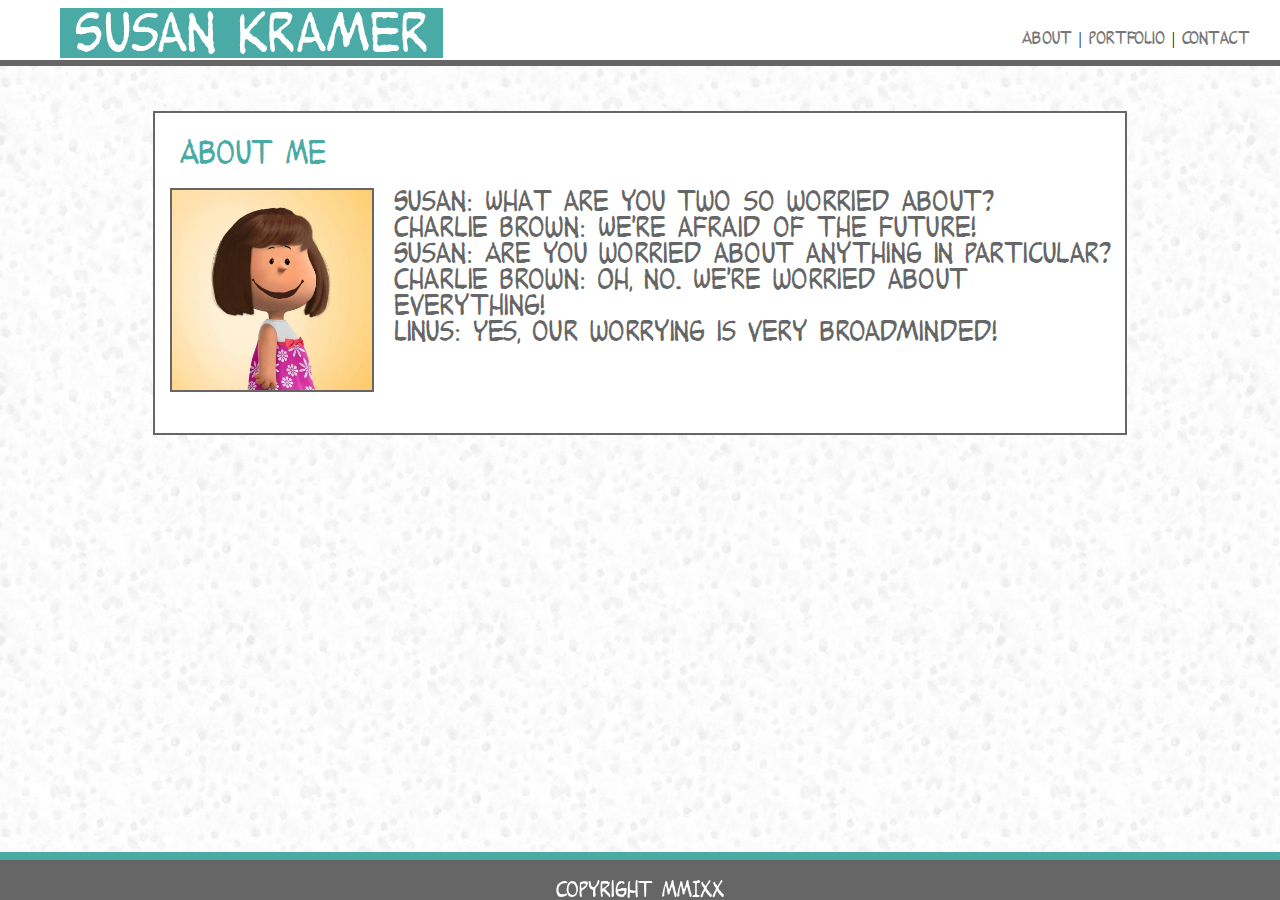
<file: index.html>
<!DOCTYPE html>
<html lang="en-us">

<head>
   <meta charset="UTF-8">
    <title>Student Bio</title>

    <link rel="stylesheet" href="./assets/css/reset.css">

    <link rel="stylesheet" type="text/css" href="assets/css/style.css">

    <link rel="stylesheet" type="text/css" href="assets/css/PEANUTS_.TTF">
  

</head>

  <body class="peanuts">

    <header id="mainhead">
      <div id="logo"> Susan Kramer </div>
      <div class="menu">
          <a href="./index.html">About</a>  |
          <a href="./portfolio.html">Portfolio</a>  |
          <a href="./contact.html">Contact</a>  
      </div>
        
     </header>

  <section id="main-bio">

      <div id="bio-wrapper">
        <div id="bio-content">
          <h1 id="bio-heading">About Me</h1>
        </div>

        <img id="bio-image" src="assets/images/55769883_2262636000615553_8569364017934499840_n.jpg" alt="Peanutized Susan">

        <p >Susan: What are you two so worried about?
        <br> 
        Charlie Brown: We're afraid of the future! 
        <br>
        Susan: Are you worried about anything in particular?
        <br> 
        Charlie Brown: Oh, no. We're worried about everything! 
        <br>
        Linus: Yes, our worrying is very broadminded! 

           
      </p>
      </div>

    </section>
    <footer>
      Copyright MMIXX
    </footer>

  </body>

</html>
</file>
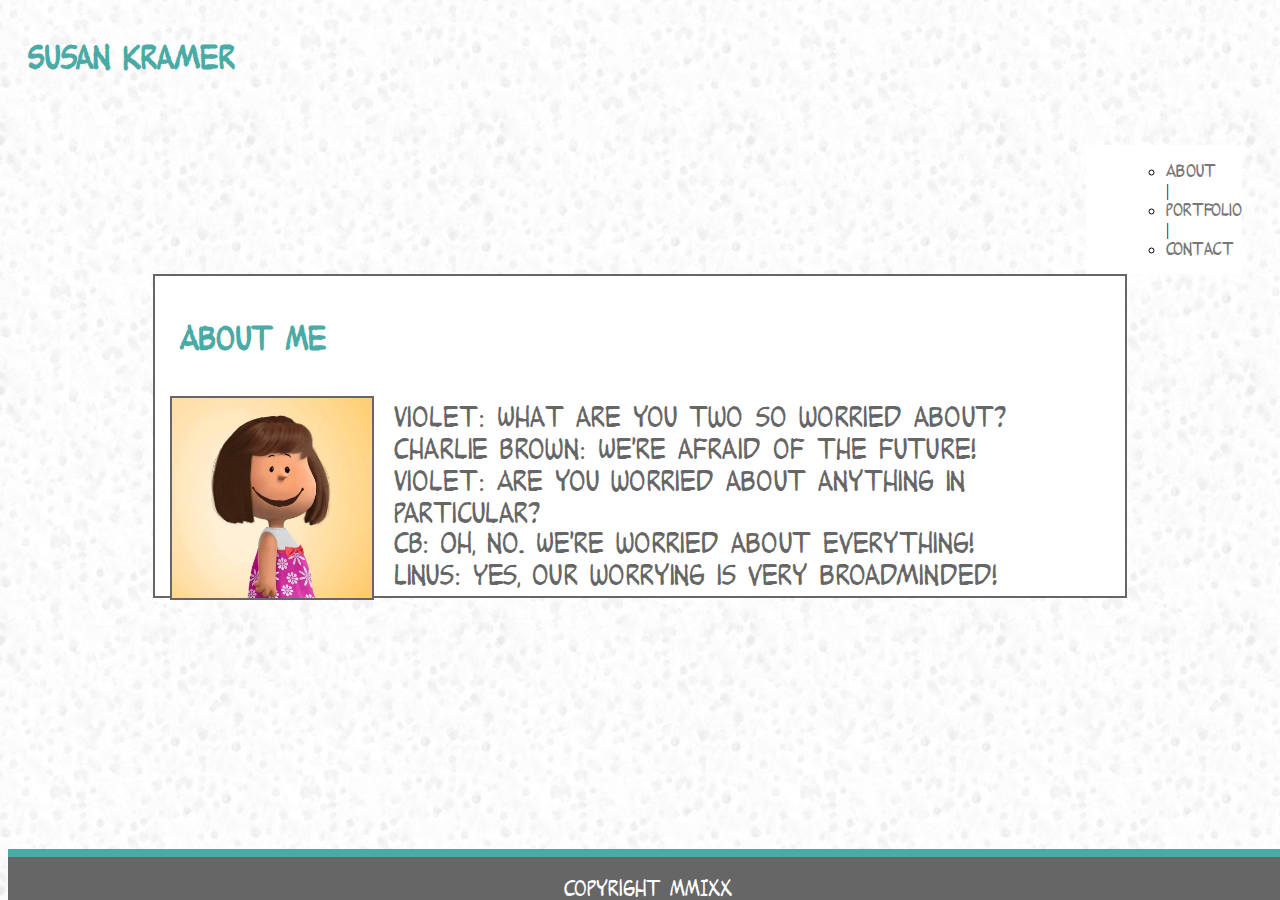
<file: backup.html>
<!DOCTYPE html>
<html lang="en-us">

<head>
   <meta charset="UTF-8">
    <title>Student Bio</title>

    <link rel="stylesheet" type="text/css" href="assets/css/style.css">

    <link rel="stylesheet" type="text/css" href="assets/css/PEANUTS_.TTF">
  

</head>

  <body class="peanuts">

    <header>
      <h1>Susan Kramer</h1>
      <div class="menu">

      <ul class="nav">
        <ul>
        <li><a href="./index.html"> About</a></li> |
        <li><a href="./portfolio.html"> Portfolio</a></li> |
        <li><a href="./contact.html"> Contact</a></li> 
      </ul>
      </ul>
    </div>
        
 
  </header>

  <section id="main-bio">

      <div id="bio-wrapper">
        <div id="bio-content">
          <h1 id="bio-heading">About Me</h1>
        </div>

        <img id="bio-image" src="assets/images/55769883_2262636000615553_8569364017934499840_n.jpg" alt="Peanutized Susan">

        <p >Violet: What are you two so worried about?
        <br> 
        Charlie Brown: We're afraid of the future! 
        <br>
        Violet: Are you worried about anything in particular?
        <br> 
        CB: Oh, no. We're worried about everything! 
        <br>
        Linus: Yes, our worrying is very broadminded! 

           
      </p>
      </div>

    </section>
    <footer>
      Copyright MMIXX
    </footer>

  </body>

</html>
</file>
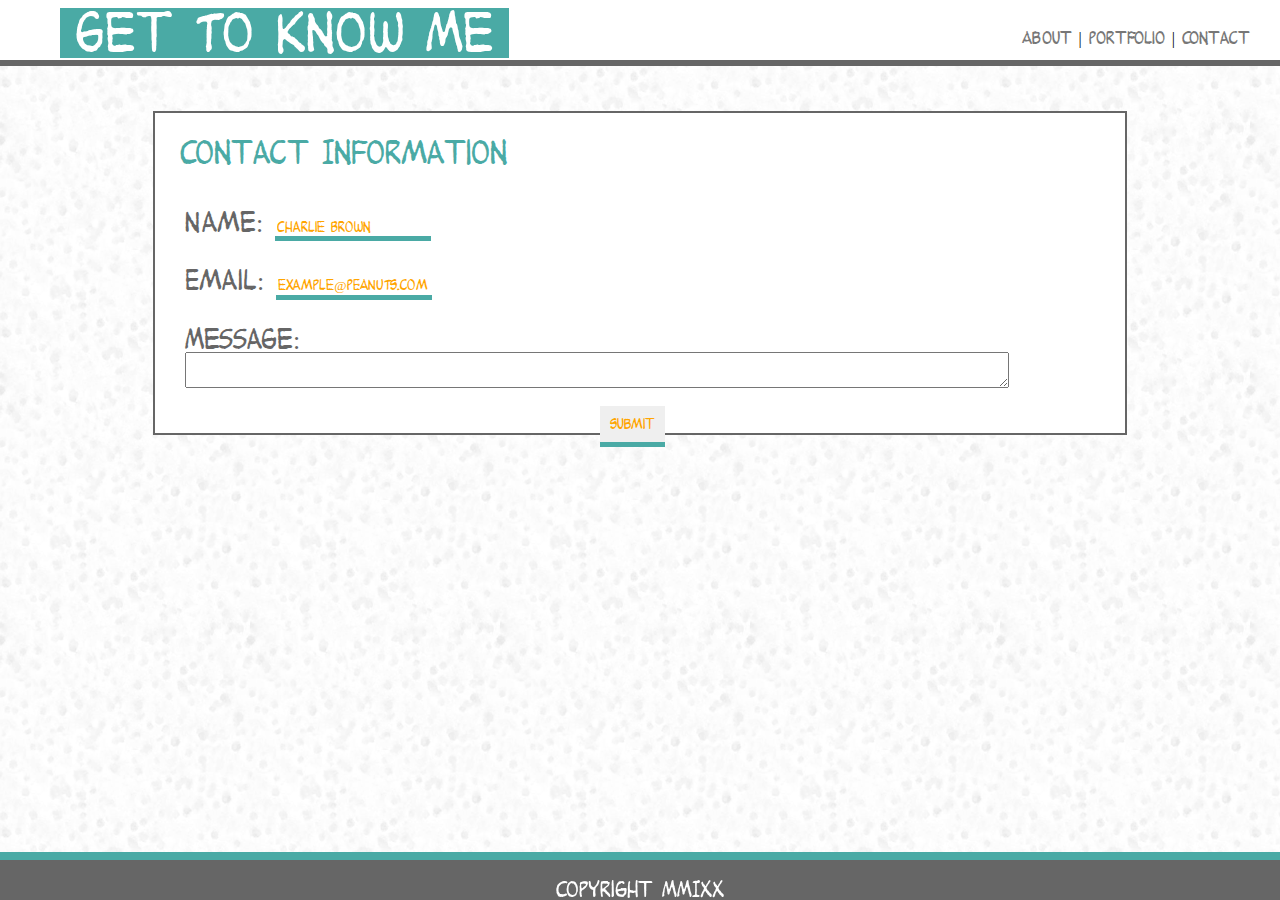
<file: contact.html>
<!DOCTYPE html>
<html lang="en-us">

<head>
   <meta charset="UTF-8">
    <title>Student Bio</title>

    <link rel="stylesheet" href="assets/css/reset.css">

    <link rel="stylesheet" type="text/css" href="assets/css/style.css">

    <link rel="stylesheet" type="text/css" href="assets/css/PEANUTS_.TTF">
  

</head>

  <body class="peanuts">

    <header id="mainhead">
      <div id="logo">Get To Know Me</div>
      <div class="menu">
          <a href="./index.html">About</a>  |
          <a href="./portfolio.html">Portfolio</a>  |
          <a href="./contact.html">Contact</a>  
      </div>
        
     </header>

     <section id="contact-wrapper">
            <div id="contact-content">
                <h1 id="contact-heading">Contact Information</h1>
              
                <form id="message">
                    <p class="lable">
                        <label id="lable-name">Name:</label>
                        <input class="textinput" id="input-name" type="text" value="Charlie Brown">
                    </p>
                    <p class="lable">
                        <label id="lable-email">Email:</label>
                        <input class="textinput" id="input-email" type="email" value="example@PEANUTS.com">
                    </p>
                    <p class="lable">
                        <label id="lable-message">Message:</label>
                        <textarea rows="0" cols="100" class="textinput multiline" id="input-message"></textarea>
                    </p>
                    <p>
                        <input class="button" id="button-submit" type="submit" value="Submit">
                    </p>
                </form>
            </div>

</section>
<footer>
Copyright MMIXX
</footer>

</body>

</html>
</file>
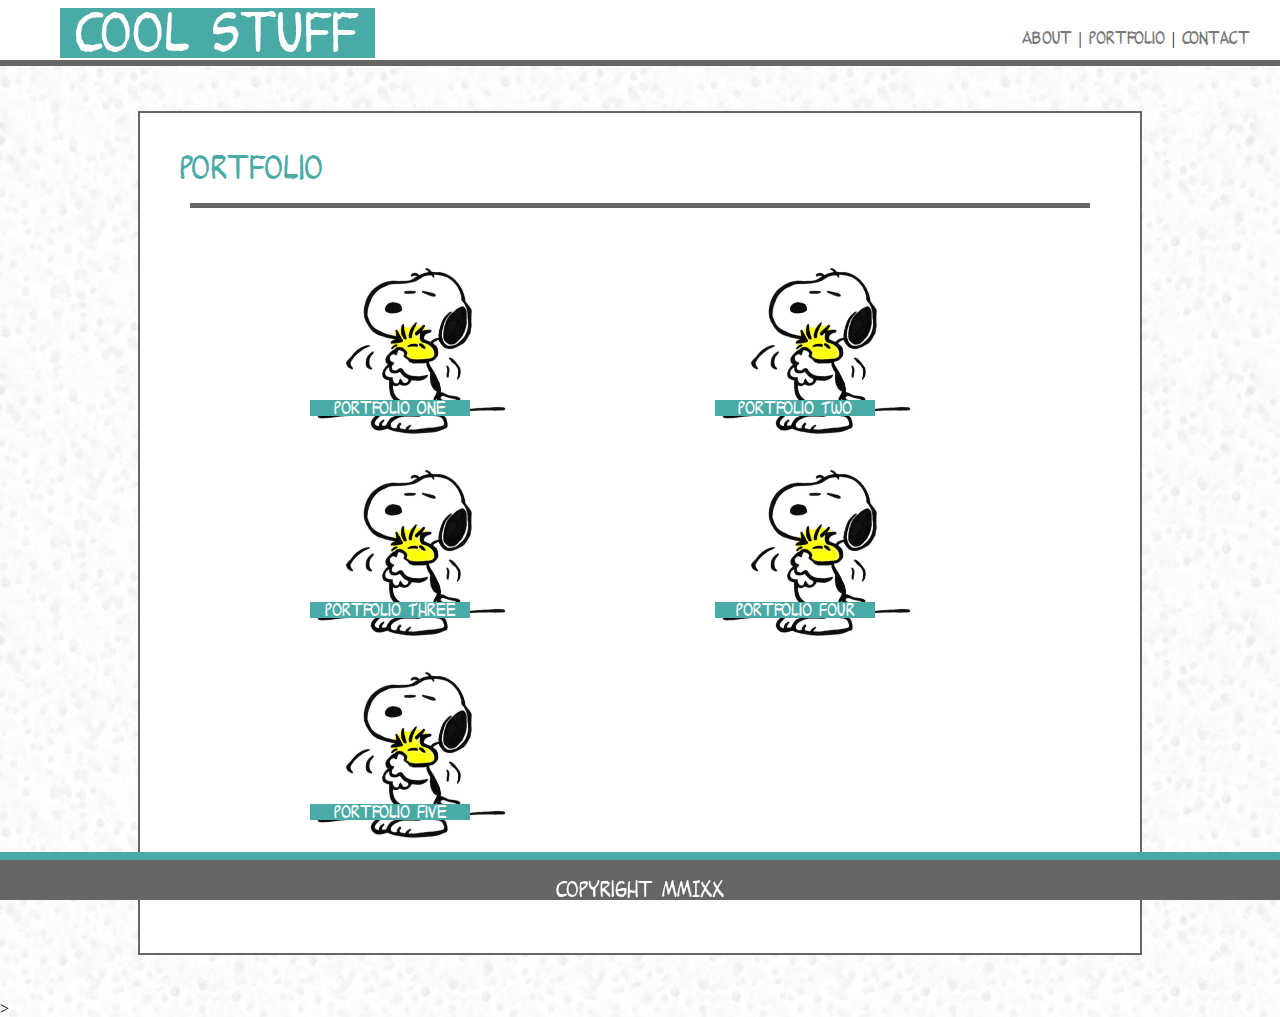
<file: portfolio.html>
<!DOCTYPE html>
<html lang="en-us">

<head>
   <meta charset="UTF-8">
    <title>Student Bio</title>

    <link rel="stylesheet" href="./assets/css/reset.css">

    <link rel="stylesheet" type="text/css" href="assets/css/style.css">

    <link rel="stylesheet" type="text/css" href="assets/css/PEANUTS_.TTF">
  

</head>

  <body class="peanuts">

    <header id="mainhead">
      <div id="logo"> Cool Stuff </div>
      <div class="menu">
          <a href="./index.html">About</a>  |
          <a href="./portfolio.html">Portfolio</a>  |
          <a href="./contact.html">Contact</a>  
      </div>
      
    </header>
<body>

    
    <section id="portfolio-wrapper">
        <div id="portfolio-content">
                <h1 id="bio-heading">Portfolio</h1>
                <div id="line"></div>
            

            <table>
            <tr>
                <td><img src="assets/images/6986.jpg" </td> 
                <div class="caption">Portfolio One</div>

                <td><img src="assets/images/6986.jpg" </td>    <div class="caption">Portfolio Two</div>            
            </tr>

            <tr>
            <td><img src="assets/images/6986.jpg" </td>
            <div class="caption">Portfolio Three</div>

            <td><img src="assets/images/6986.jpg" </td>
            <div class="caption">Portfolio Four</div>
            </tr>
            <tr>
            <td><img src="assets/images/6986.jpg" </td> 
            <div class="caption">Portfolio Five</div>
        </tr>

        </table>
        </div>
    </section>

        <footer>
                Copyright MMIXX
        </footer>
          
</body>>
</file>
<file: assets/css/style.css>
@font-face {
    font-family: peanuts;
    src: url(../css/PEANUTS_.TTF);
    color: #777777;

}


body {
    
    background-image: url(../css/wet_snow/wet_snow.png)
}

body {font-family:peanuts;
}

#mainhead {
    position: relative;
    margin: 0;
    height: 60px;
    background-color: #ffffff;
    border-bottom: #666666 solid 6px;
        
}

#logo {
    float: left; 
    margin: 0px;
    padding-left: 15px;
    padding-right: 15px;
    margin-top: 8px;
    margin-left: 60px;
    background-color: #4aaaa5; 
    color: white;
    font-size:  50px;
    
}

.menu{
    float: right;
    margin-top: 30px;
    margin-right: 30px;
    background: white;
    border-bottom-color: #777777;

}

.menu a{
    text-decoration: none;
    text-align: center
    font-size: 16px;
    color: #777777;
    width: 80px;
    padding-top: 10px;
    padding-bottom: 2px;

}    

.menu a:hover{
    color: orange;
}



#main-bio {

    clear: both;
  
}

#bio-wrapper, #contact-wrapper {background: #ffffff;
    width: 960px;
    margin: 45px auto;
    height: 310px;
    border: 2px solid #666666;
    padding: 5px;

}


h1 {margin-right: 50px;
    padding: 20px;
    color: #4aaaa5;
    font-size: 30px; 
        
    }
    
p {color: #666666;
    font-size: 26px;


}


#bio-image {float: left;
    margin-right: 20px;
    margin-left: 10px;
    height: 200px;
    width: 200px;
    border: 2px solid #666666;

}


footer {clear: both;
    position: fixed;
    width: 100%;
text-align: center;
background-color: #666666;
color: #ffffff;
font-size: 20px;
border-top: 8px solid #4aaaa5;
padding-top: 20px;
bottom: 0px;


}
.lable {
    margin-top: 16px;
    margin-left: 20px;
    padding: 5px

}



.button {padding:10px;
    margin-top: 10px;
    margin-left: 440px;
}

input {border-top: 0;
    border-right: 0;
    border-left: 0;
    border-bottom: 5px solid #4aaaa5;
    font-family: peanuts;
    color: orange;
}
        


#portfolio-wrapper {background: #ffffff;
    width: 960px;
    margin: 45px auto;
    height: 800px;
    border: 2px solid #666666;
    padding: 20px;



}
img {width: 200px;
height:200px;
}

table {padding: 50x;
margin-left: 150px;
align-content: center;
margin-top: 50px;


}

#line {
    margin-left: 30px;
    width: 900px;
    height: 5px;
    background-color: #666666;
    border: none;

}



.caption {
    color: #ffffff;
    background-color: #4aaaa5;
    position:relative;
    width: 160px;
    text-align: center;
    display:inline-block;
    float: left;
    margin-right: 100px;
    margin-top: -60px;
       

}
</file>
